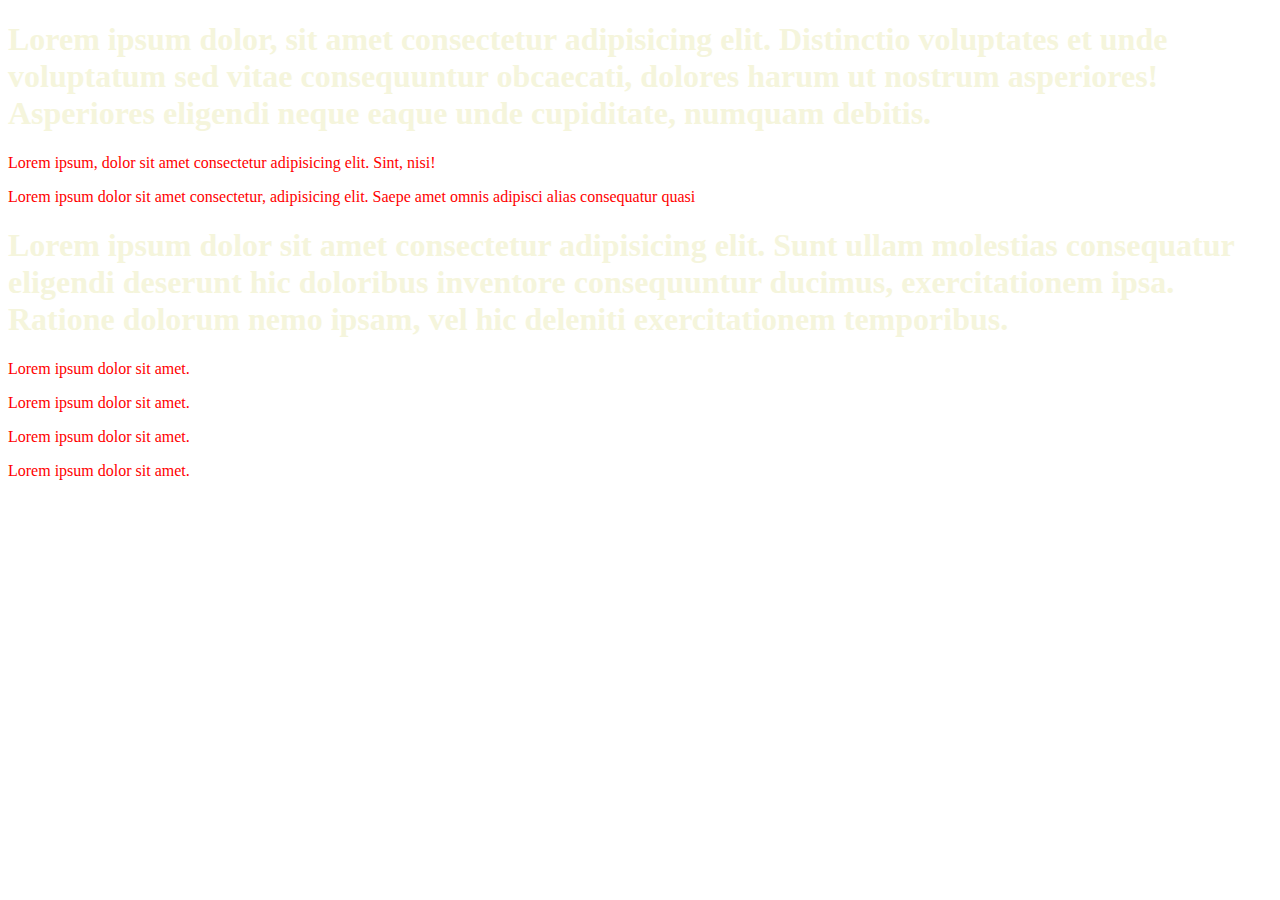
<file: index.html>
<!DOCTYPE html>
<html lang="pt-br">

<head>
    <meta charset="UTF-8">
    <meta http-equiv="X-UA-Compatible" content="IE=edge">
    <meta name="viewport" content="width=device-width, initial-scale=1.0">
    <title>Aprendendo HTML</title>
    <link rel="stylesheet" href="styles.css">
</head>

<body>
    <h1>Lorem ipsum dolor, sit amet consectetur adipisicing elit. Distinctio voluptates et unde voluptatum sed vitae
        consequuntur obcaecati, dolores harum ut nostrum asperiores! Asperiores eligendi neque eaque unde cupiditate,
        numquam debitis.</h1>
    <p>Lorem ipsum, dolor sit amet consectetur adipisicing elit. Sint, nisi!</p>

    <p>Lorem ipsum dolor sit amet consectetur, adipisicing elit. Saepe amet omnis adipisci alias consequatur quasi</p>

    <article>
        <h1>
            Lorem ipsum dolor sit amet consectetur adipisicing elit. Sunt ullam molestias consequatur eligendi deserunt
            hic doloribus inventore consequuntur ducimus, exercitationem ipsa. Ratione dolorum nemo ipsam, vel hic
            deleniti exercitationem temporibus.
        </h1>

        <p>Lorem ipsum dolor sit amet.</p>
        <p>Lorem ipsum dolor sit amet.</p>
        <p>Lorem ipsum dolor sit amet.</p>
        <p>Lorem ipsum dolor sit amet.</p>
</body>

</html>
</file>
<file: styles.css>
h1 {
    color: beige;
}

p {
    color: red
}
</file>
